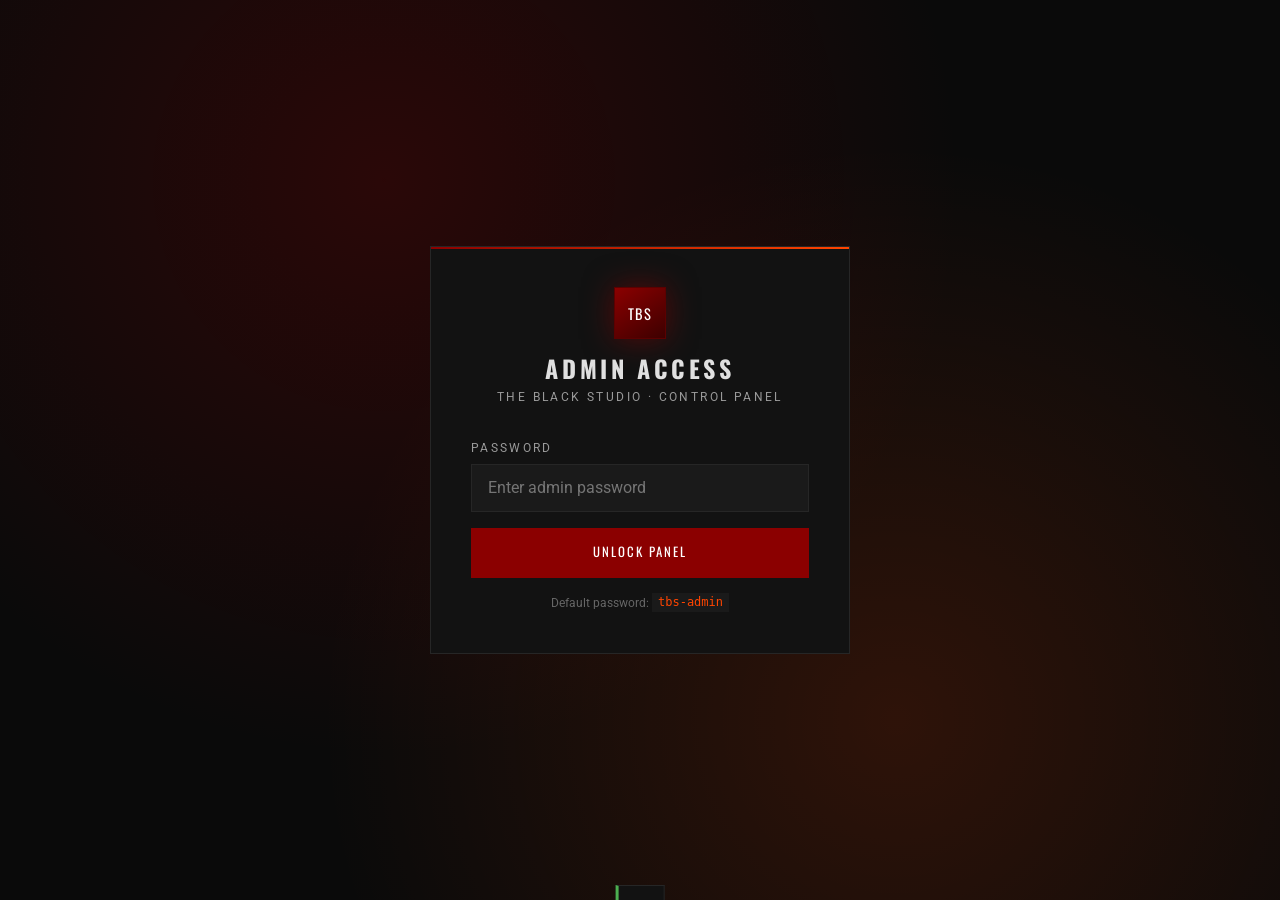
<file: admin.html>
<!DOCTYPE html>
<html lang="en">
<head>
<meta charset="UTF-8">
<meta name="viewport" content="width=device-width, initial-scale=1">
<title>Admin Panel — The Black Studio</title>
<link href="https://fonts.googleapis.com/css2?family=Oswald:wght@400;600;700&family=Roboto:wght@300;400;500;700&display=swap" rel="stylesheet">
<style>
/* ═══════════════ RESET ═══════════════ */
*,*::before,*::after{margin:0;padding:0;box-sizing:border-box}
body{background:#0a0a0a;color:#E0E0E0;font-family:'Roboto',system-ui,sans-serif;line-height:1.6;min-height:100vh}
a{color:inherit;text-decoration:none}
button{font:inherit;color:inherit;cursor:pointer;background:none;border:0}
h1,h2,h3{font-family:'Oswald',sans-serif;font-weight:700;text-transform:uppercase;letter-spacing:.03em;line-height:1.15}
input,textarea,select{font-family:inherit;font-size:16px}

/* ═══════════════ LOGIN ═══════════════ */
#loginView{
  min-height:100vh;display:flex;align-items:center;justify-content:center;padding:2rem;
  background:radial-gradient(circle at 30% 20%,rgba(139,0,0,.25),transparent 50%),
             radial-gradient(circle at 70% 80%,rgba(255,69,0,.15),transparent 50%),#0a0a0a;
}
.login-box{
  width:100%;max-width:420px;background:#121212;border:1px solid #262626;
  padding:2.5rem;position:relative;
}
.login-box::before{content:'';position:absolute;top:0;left:0;right:0;height:2px;background:linear-gradient(90deg,#8B0000,#FF4500)}
.login-brand{text-align:center;margin-bottom:2rem}
.login-mark{
  display:inline-flex;align-items:center;justify-content:center;width:52px;height:52px;
  background:linear-gradient(145deg,#8B0000,#3d0000);color:#fff;
  font-family:'Oswald',sans-serif;font-size:.9rem;letter-spacing:.05em;
  border:1px solid #5c0000;box-shadow:0 0 30px rgba(139,0,0,.55);margin-bottom:1rem;
}
.login-brand h1{font-size:1.5rem;letter-spacing:.15em;margin-bottom:.3rem}
.login-brand p{color:#9a9a9a;font-size:.75rem;letter-spacing:.2em;text-transform:uppercase}
.field{display:flex;flex-direction:column;gap:.4rem;margin-bottom:1rem}
.field label{font-size:.72rem;letter-spacing:.2em;text-transform:uppercase;color:#9a9a9a}
.field input,.field textarea,.field select{
  background:#1a1a1a;border:1px solid #262626;padding:.85rem 1rem;color:#E0E0E0;
  width:100%;transition:.2s;border-radius:0;
}
.field input:focus,.field textarea:focus,.field select:focus{
  outline:none;border-color:#8B0000;box-shadow:0 0 0 3px rgba(139,0,0,.18);
}
.field textarea{resize:vertical;min-height:100px;font-family:inherit}
.btn{
  display:inline-flex;align-items:center;justify-content:center;gap:.5rem;
  padding:.85rem 1.6rem;font-family:'Oswald',sans-serif;font-size:.8rem;
  letter-spacing:.16em;text-transform:uppercase;border:1px solid transparent;
  transition:.2s;cursor:pointer;
}
.btn-primary{background:#8B0000;color:#fff;border-color:#8B0000}
.btn-primary:hover{background:#FF4500;border-color:#FF4500;box-shadow:0 0 24px rgba(255,69,0,.5)}
.btn-ghost{background:transparent;color:#E0E0E0;border-color:#3a3a3a}
.btn-ghost:hover{border-color:#FF4500;color:#FF4500}
.btn-danger{background:#3a1010;color:#ff8a80;border-color:#6d2020}
.btn-danger:hover{background:#8B0000;color:#fff}
.btn-block{width:100%}
.btn-sm{padding:.5rem .9rem;font-size:.7rem}
#loginError{display:none;color:#ff6b6b;font-size:.85rem;text-align:center;margin-top:.6rem}
#loginError.show{display:block}
.login-hint{margin-top:1rem;text-align:center;font-size:.75rem;color:#666}
.login-hint code{background:#1a1a1a;padding:.15rem .4rem;color:#FF4500}

/* ═══════════════ DASHBOARD ═══════════════ */
#dashView{display:none;min-height:100vh}
#dashView.show{display:grid;grid-template-columns:250px 1fr}

.sidebar{
  background:#0d0d0d;border-right:1px solid #262626;padding:1.2rem;
  display:flex;flex-direction:column;gap:1rem;
  position:sticky;top:0;height:100vh;overflow-y:auto;
}
.sidebar-logo{
  display:flex;align-items:center;gap:.7rem;padding:.5rem .5rem 1rem;
  border-bottom:1px solid #262626;font-family:'Oswald',sans-serif;
  letter-spacing:.15em;font-size:.85rem;
}
.sidebar-logo .login-mark{width:34px;height:34px;font-size:.7rem;margin:0}
.nav-list{display:flex;flex-direction:column;gap:.15rem;flex:1}
.nav-list a{
  display:block;padding:.7rem 1rem;font-size:.85rem;color:#9a9a9a;
  cursor:pointer;transition:.2s;border-left:2px solid transparent;
}
.nav-list a:hover{background:#151515;color:#E0E0E0}
.nav-list a.active{background:rgba(139,0,0,.15);color:#E0E0E0;border-left-color:#FF4500}
.sidebar-footer{display:flex;flex-direction:column;gap:.5rem;padding-top:1rem;border-top:1px solid #262626}
.sidebar-footer .btn{padding:.7rem 1rem;font-size:.72rem}

.main{padding:2rem;overflow-x:hidden}
.tab{display:none}
.tab.active{display:block;animation:fadeUp .3s ease}
@keyframes fadeUp{from{opacity:0;transform:translateY(8px)}to{opacity:1;transform:none}}

.page-head{margin-bottom:2rem;display:flex;flex-wrap:wrap;gap:1rem;justify-content:space-between;align-items:flex-end}
.page-head h1{font-size:clamp(1.5rem,3vw,2rem);letter-spacing:.06em}
.page-head p{color:#9a9a9a;font-size:.9rem;margin-top:.4rem;max-width:640px}

.dash-card{background:#121212;border:1px solid #262626;padding:1.8rem;margin-bottom:1.5rem}

/* Stats */
.stats-grid{display:grid;grid-template-columns:repeat(auto-fit,minmax(160px,1fr));gap:1rem;margin-bottom:1.5rem}
.stat-card{background:#121212;border:1px solid #262626;padding:1.2rem;text-align:center}
.stat-card strong{display:block;font-family:'Oswald',sans-serif;font-size:2rem;color:#FF4500;line-height:1}
.stat-card small{color:#9a9a9a;font-size:.7rem;letter-spacing:.15em;text-transform:uppercase}

.quick-actions{display:flex;gap:.6rem;flex-wrap:wrap}

/* Item list */
.items-list{display:flex;flex-direction:column;gap:.7rem}
.item-row{
  display:flex;gap:1rem;align-items:center;padding:1rem;
  background:#0d0d0d;border:1px solid #262626;transition:.2s;
}
.item-row:hover{border-color:#3a3a3a}
.item-thumb{width:56px;height:56px;object-fit:cover;border:1px solid #262626;filter:grayscale(1);flex-shrink:0}
.item-info{flex:1;min-width:0}
.item-info strong{display:block;font-family:'Oswald',sans-serif;font-size:.95rem;color:#E0E0E0;margin-bottom:.2rem;
  white-space:nowrap;overflow:hidden;text-overflow:ellipsis}
.item-info small{color:#9a9a9a;font-size:.78rem}
.item-actions{display:flex;gap:.4rem;flex-shrink:0}
.icon-btn{
  width:34px;height:34px;display:flex;align-items:center;justify-content:center;
  border:1px solid #262626;color:#9a9a9a;transition:.2s;font-size:.9rem;
}
.icon-btn:hover{border-color:#FF4500;color:#FF4500;background:rgba(255,69,0,.08)}
.icon-btn.danger:hover{border-color:#c0392b;color:#ff8a80;background:rgba(192,57,43,.1)}

/* Gallery admin */
.gallery-grid-admin{display:grid;grid-template-columns:repeat(auto-fill,minmax(180px,1fr));gap:1rem}
.g-admin-item{background:#0d0d0d;border:1px solid #262626;overflow:hidden;position:relative}
.g-admin-item img{width:100%;aspect-ratio:16/10;object-fit:cover;filter:grayscale(1)}
.g-admin-info{padding:.7rem}
.g-admin-info strong{display:block;font-size:.82rem;margin-bottom:.2rem}
.g-admin-info small{color:#9a9a9a;font-size:.7rem}
.g-admin-actions{position:absolute;top:.4rem;right:.4rem;display:flex;gap:.3rem;opacity:0;transition:.2s}
.g-admin-item:hover .g-admin-actions{opacity:1}
.g-admin-actions button{
  width:28px;height:28px;background:rgba(0,0,0,.85);border:1px solid #262626;
  color:#fff;display:flex;align-items:center;justify-content:center;font-size:.8rem;
}
.g-admin-actions button:hover{background:#8B0000}

/* Empty state */
.empty-state{text-align:center;padding:2.5rem 1rem;color:#666;font-size:.9rem}

/* ═══════════════ MODAL ═══════════════ */
#modal{
  position:fixed;inset:0;z-index:9998;background:rgba(0,0,0,.9);
  display:none;align-items:flex-start;justify-content:center;padding:2rem 1rem;overflow-y:auto;
}
#modal.open{display:flex}
.modal-box{
  background:#121212;border:1px solid #262626;max-width:600px;width:100%;
  padding:2rem;position:relative;margin:auto;
}
.modal-box h2{font-size:1.2rem;margin-bottom:1.2rem;letter-spacing:.06em}
.modal-close{position:absolute;top:1rem;right:1.2rem;color:#9a9a9a;font-size:1.6rem;line-height:1}
.modal-close:hover{color:#FF4500}
.form-row{display:grid;grid-template-columns:1fr 1fr;gap:1rem}

/* ═══════════════ TOAST ═══════════════ */
#toast{
  position:fixed;bottom:2rem;left:50%;transform:translateX(-50%) translateY(150%);
  background:#121212;border:1px solid #262626;border-left:3px solid #4CAF50;
  padding:1rem 1.4rem;font-size:.88rem;z-index:99999;
  transition:transform .35s cubic-bezier(.2,.7,.3,1);max-width:90vw;
}
#toast.show{transform:translateX(-50%) translateY(0)}
#toast.error{border-left-color:#c0392b}

/* ═══════════════ SUCCESS / ERROR ═══════════════ */
.form-msg{display:none;padding:.9rem 1.1rem;font-size:.85rem;margin-top:.8rem}
.form-msg.show{display:block}
.form-msg.success{border:1px solid rgba(76,175,80,.5);background:rgba(76,175,80,.08);color:#7ee08a}
.form-msg.error{border:1px solid rgba(192,57,43,.5);background:rgba(192,57,43,.08);color:#ff8a80}

/* ═══════════════ RESPONSIVE ═══════════════ */
@media (max-width:860px){
  #dashView.show{grid-template-columns:1fr}
  .sidebar{
    position:fixed;top:0;left:0;bottom:0;width:250px;z-index:900;
    transform:translateX(-100%);transition:transform .3s;
  }
  .sidebar.open{transform:none}
  .main{padding:1.2rem;padding-top:4.5rem}
  .main::before{
    content:'☰ MENU';position:fixed;top:1rem;left:1rem;z-index:800;
    background:#8B0000;padding:.6rem 1rem;font-family:'Oswald',sans-serif;
    letter-spacing:.15em;font-size:.75rem;cursor:pointer;
  }
  .form-row{grid-template-columns:1fr}
}
</style>
</head>
<body>

<!-- ═══════════════ LOGIN ═══════════════ -->
<div id="loginView">
  <form class="login-box" id="loginForm" autocomplete="off">
    <div class="login-brand">
      <div class="login-mark">TBS</div>
      <h1>Admin Access</h1>
      <p>The Black Studio · Control Panel</p>
    </div>
    <div class="field">
      <label for="pwd">Password</label>
      <input type="password" id="pwd" placeholder="Enter admin password" required>
    </div>
    <button type="submit" class="btn btn-primary btn-block">Unlock Panel</button>
    <p id="loginError"></p>
    <p class="login-hint">Default password: <code>tbs-admin</code></p>
  </form>
</div>

<!-- ═══════════════ DASHBOARD ═══════════════ -->
<div id="dashView">

  <aside class="sidebar" id="sidebar">
    <div class="sidebar-logo">
      <div class="login-mark">TBS</div>
      <span>Admin</span>
    </div>
    <nav class="nav-list">
      <a data-tab="overview" class="active">📊 Overview</a>
      <a data-tab="hero">🎬 Hero</a>
      <a data-tab="posts">📝 Posts</a>
      <a data-tab="gallery">🖼️ Gallery</a>
      <a data-tab="nav">🧭 Navigation</a>
      <a data-tab="sections">🧱 Sections</a>
      <a data-tab="settings">⚙️ Settings</a>
    </nav>
    <div class="sidebar-footer">
      <a href="index.html" target="_blank" class="btn btn-ghost btn-block">← View Site</a>
      <button class="btn btn-ghost btn-block" id="logoutBtn">Logout</button>
    </div>
  </aside>

  <main class="main">

    <!-- OVERVIEW -->
    <section class="tab active" data-tab="overview">
      <div class="page-head">
        <div><h1>Dashboard</h1><p>Welcome back. Everything you change saves instantly to your browser.</p></div>
      </div>
      <div class="stats-grid">
        <div class="stat-card"><strong id="statPosts">0</strong><small>Posts</small></div>
        <div class="stat-card"><strong id="statGallery">0</strong><small>Images</small></div>
        <div class="stat-card"><strong id="statNav">0</strong><small>Nav Links</small></div>
        <div class="stat-card"><strong id="statSections">0</strong><small>Sections</small></div>
      </div>
      <div class="dash-card">
        <h2 style="margin-bottom:1rem">Quick Actions</h2>
        <div class="quick-actions">
          <button class="btn btn-primary" data-goto="posts">📝 New Post</button>
          <button class="btn btn-ghost" data-goto="gallery">🖼️ Add Image</button>
          <button class="btn btn-ghost" data-goto="nav">🧭 Edit Nav</button>
          <button class="btn btn-ghost" id="exportBtn">📤 Export Data</button>
        </div>
      </div>
      <div class="dash-card">
        <h2 style="margin-bottom:1rem">Activity</h2>
        <ul id="activityList" style="list-style:none;display:flex;flex-direction:column;gap:.5rem">
          <li class="empty-state">No activity yet.</li>
        </ul>
      </div>
    </section>

    <!-- HERO -->
    <section class="tab" data-tab="hero">
      <div class="page-head"><div><h1>Hero Section</h1><p>Edit the homepage hero.</p></div></div>
      <div class="dash-card">
        <form id="heroForm">
          <div class="field"><label>Badge Text</label><input name="badge"></div>
          <div class="field"><label>Main Title</label><input name="title"></div>
          <div class="field"><label>Lead Paragraph</label><textarea name="lead" rows="3"></textarea></div>
          <div class="form-row">
            <div class="field"><label>CTA 1 Text</label><input name="cta1Text"></div>
            <div class="field"><label>CTA 1 Link</label><input name="cta1Link"></div>
          </div>
          <div class="form-row">
            <div class="field"><label>CTA 2 Text</label><input name="cta2Text"></div>
            <div class="field"><label>CTA 2 Link</label><input name="cta2Link"></div>
          </div>
          <button type="submit" class="btn btn-primary">💾 Save Hero</button>
        </form>
      </div>
    </section>

    <!-- POSTS -->
    <section class="tab" data-tab="posts">
      <div class="page-head">
        <div><h1>Posts</h1><p>Manage news posts and devlogs.</p></div>
        <button class="btn btn-primary" id="addPostBtn">+ New Post</button>
      </div>
      <div class="dash-card">
        <div class="items-list" id="postsList"></div>
      </div>
    </section>

    <!-- GALLERY -->
    <section class="tab" data-tab="gallery">
      <div class="page-head">
        <div><h1>Gallery</h1><p>Manage gallery images.</p></div>
        <button class="btn btn-primary" id="addImageBtn">+ Add Image</button>
      </div>
      <div class="dash-card">
        <div class="gallery-grid-admin" id="galleryList"></div>
      </div>
    </section>

    <!-- NAV -->
    <section class="tab" data-tab="nav">
      <div class="page-head">
        <div><h1>Navigation</h1><p>Edit top navigation links.</p></div>
        <button class="btn btn-primary" id="addNavBtn">+ Add Link</button>
      </div>
      <div class="dash-card">
        <div class="items-list" id="navList"></div>
      </div>
    </section>

    <!-- SECTIONS -->
    <section class="tab" data-tab="sections">
      <div class="page-head">
        <div><h1>Sections</h1><p>Add custom sections to the homepage.</p></div>
        <button class="btn btn-primary" id="addSectionBtn">+ New Section</button>
      </div>
      <div class="dash-card">
        <div class="items-list" id="sectionsList"></div>
      </div>
    </section>

    <!-- SETTINGS -->
    <section class="tab" data-tab="settings">
      <div class="page-head"><div><h1>Settings</h1><p>Password, backup, and reset options.</p></div></div>

      <div class="dash-card">
        <h2 style="margin-bottom:1rem">Change Password</h2>
        <form id="pwdForm">
          <div class="field"><label>Current Password</label><input type="password" name="current" required></div>
          <div class="field"><label>New Password</label><input type="password" name="newPwd" required minlength="6"></div>
          <div class="field"><label>Confirm New Password</label><input type="password" name="confirm" required minlength="6"></div>
          <button type="submit" class="btn btn-primary">Update Password</button>
          <div class="form-msg success" id="pwdSuccess">✔ Password updated.</div>
          <div class="form-msg error" id="pwdError"></div>
        </form>
      </div>

      <div class="dash-card">
        <h2 style="margin-bottom:1rem">Backup &amp; Restore</h2>
        <div class="quick-actions">
          <button class="btn btn-ghost" id="exportBtn2">📤 Export Data</button>
          <button class="btn btn-ghost" id="importBtn">📥 Import Data</button>
          <input type="file" id="importInput" accept=".json" style="display:none">
          <button class="btn btn-danger" id="resetBtn">⚠️ Reset All</button>
        </div>
      </div>

      <div class="dash-card">
        <h2 style="margin-bottom:1rem">Storage</h2>
        <p id="storageInfo" style="color:#9a9a9a;font-size:.9rem"></p>
      </div>
    </section>

  </main>
</div>

<!-- ═══════════════ MODAL ═══════════════ -->
<div id="modal">
  <form class="modal-box" id="modalForm">
    <button type="button" class="modal-close" id="modalClose">×</button>
    <h2 id="modalTitle">Edit</h2>
    <div id="modalFields"></div>
  </form>
</div>

<div id="toast"></div>

<script>
(function(){
  'use strict';
  console.log('%c[TBS ADMIN] Script loaded', 'color:#FF4500;font-weight:bold');

  /* ═══════════════ CONSTANTS ═══════════════ */
  var DEFAULT_PWD = 'tbs-admin';
  var KEYS = {
    AUTH: 'tbs_auth',
    LOGGED: 'tbs_loggedin',
    HERO: 'tbs_hero',
    POSTS: 'tbs_posts',
    GALLERY: 'tbs_gallery',
    NAV: 'tbs_nav',
    SECTIONS: 'tbs_sections',
    ACTIVITY: 'tbs_activity'
  };

  /* ═══════════════ SAFE STORAGE ═══════════════ */
  function read(key, fallback) {
    try {
      var v = localStorage.getItem(key);
      if (!v) return fallback;
      return JSON.parse(v);
    } catch (e) {
      console.warn('[TBS] read error', key, e);
      return fallback;
    }
  }
  function write(key, value) {
    try {
      localStorage.setItem(key, JSON.stringify(value));
      return true;
    } catch (e) {
      console.error('[TBS] write error', key, e);
      toast('Storage failed: ' + e.message, true);
      return false;
    }
  }
  function remove(key) { try { localStorage.removeItem(key); } catch (e) {} }

  /* ═══════════════ HELPERS ═══════════════ */
  function $(s, ctx) { return (ctx || document).querySelector(s); }
  function $$(s, ctx) { return Array.prototype.slice.call((ctx || document).querySelectorAll(s)); }
  function uid() { return 'x' + Date.now().toString(36) + Math.random().toString(36).slice(2, 6); }
  function hash(str) {
    var h = 5381, i = str.length;
    while (i) h = (h * 33) ^ str.charCodeAt(--i);
    return 'h' + (h >>> 0).toString(16);
  }
  function esc(s) {
    return String(s == null ? '' : s).replace(/[&<>"']/g, function (c) {
      return { '&': '&amp;', '<': '&lt;', '>': '&gt;', '"': '&quot;', "'": '&#39;' }[c];
    });
  }

  /* ═══════════════ TOAST ═══════════════ */
  function toast(msg, isErr) {
    var t = $('#toast');
    if (!t) return;
    t.textContent = msg;
    t.classList.toggle('error', !!isErr);
    t.classList.add('show');
    clearTimeout(t._tm);
    t._tm = setTimeout(function () { t.classList.remove('show'); }, 3000);
  }
  window.toast = toast;

  /* ═══════════════ ACTIVITY ═══════════════ */
  function logActivity(text) {
    var list = read(KEYS.ACTIVITY, []);
    list.unshift({ text: text, time: Date.now() });
    write(KEYS.ACTIVITY, list.slice(0, 20));
    renderActivity();
  }
  function renderActivity() {
    var el = $('#activityList');
    if (!el) return;
    var list = read(KEYS.ACTIVITY, []);
    if (!list.length) {
      el.innerHTML = '<li class="empty-state">No activity yet.</li>';
      return;
    }
    el.innerHTML = list.map(function (a) {
      var ago = Math.round((Date.now() - a.time) / 60000);
      var agoTxt = ago < 1 ? 'just now' : ago < 60 ? ago + 'm ago' : Math.round(ago / 60) + 'h ago';
      return '<li style="padding:.7rem 1rem;background:#0d0d0d;border-left:2px solid #8B0000;font-size:.85rem;color:#9a9a9a">' +
        esc(a.text) + ' <span style="color:#555;font-size:.75rem">· ' + agoTxt + '</span></li>';
    }).join('');
  }

  /* ═══════════════ AUTH ═══════════════ */
  function ensureDefaultPwd() {
    if (!localStorage.getItem(KEYS.AUTH)) {
      write(KEYS.AUTH, { hash: hash(DEFAULT_PWD) });
      console.log('[TBS] Default password set: tbs-admin');
    }
  }
  function checkPassword(pwd) {
    var auth = read(KEYS.AUTH, null);
    if (!auth) return false;
    return auth.hash === hash(pwd);
  }
  function setPassword(pwd) { write(KEYS.AUTH, { hash: hash(pwd) }); }
  function isLoggedIn() { return localStorage.getItem(KEYS.LOGGED) === 'true'; }
  function login(pwd) {
    if (checkPassword(pwd)) {
      localStorage.setItem(KEYS.LOGGED, 'true');
      return true;
    }
    return false;
  }
  function logout() {
    remove(KEYS.LOGGED);
    location.reload();
  }

  /* ═══════════════ VIEW SWITCHING ═══════════════ */
  function showLogin() {
    $('#loginView').style.display = 'flex';
    $('#dashView').classList.remove('show');
  }
  function showDash() {
    $('#loginView').style.display = 'none';
    $('#dashView').classList.add('show');
    refreshAll();
  }

  /* ═══════════════ TABS ═══════════════ */
  function bindTabs() {
    $$('.nav-list a').forEach(function (a) {
      a.addEventListener('click', function () {
        var tab = a.dataset.tab;
        $$('.nav-list a').forEach(function (x) { x.classList.remove('active'); });
        a.classList.add('active');
        $$('.tab').forEach(function (t) {
          t.classList.toggle('active', t.dataset.tab === tab);
        });
        $('#sidebar').classList.remove('open');
        if (tab === 'settings') renderStorageInfo();
      });
    });

    $$('[data-goto]').forEach(function (b) {
      b.addEventListener('click', function () {
        var t = $('.nav-list a[data-tab="' + b.dataset.goto + '"]');
        if (t) t.click();
      });
    });

    // Mobile sidebar toggle
    $('.main').addEventListener('click', function (e) {
      if (window.innerWidth > 860) return;
      if (e.clientY < 70 && e.clientX < 120) {
        $('#sidebar').classList.toggle('open');
      } else if ($('#sidebar').classList.contains('open') && !e.target.closest('.sidebar')) {
        $('#sidebar').classList.remove('open');
      }
    });
  }

  /* ═══════════════ MODAL ═══════════════ */
  function openModal(title, fieldsHtml, onSubmit) {
    var m = $('#modal');
    $('#modalTitle').textContent = title;
    $('#modalFields').innerHTML = fieldsHtml;
    m.classList.add('open');
    document.body.style.overflow = 'hidden';

    var form = $('#modalForm');
    form.onsubmit = function (e) {
      e.preventDefault();
      var data = {};
      $$('[name]', form).forEach(function (el) { data[el.name] = el.value.trim(); });
      onSubmit(data);
    };
  }
  function closeModal() {
    $('#modal').classList.remove('open');
    document.body.style.overflow = '';
    $('#modalForm').onsubmit = null;
  }
  document.addEventListener('click', function (e) {
    if (e.target.id === 'modal' || e.target.id === 'modalClose' || e.target.closest('#modalClose')) {
      closeModal();
    }
  });
  document.addEventListener('keydown', function (e) {
    if (e.key === 'Escape') closeModal();
  });

  /* ═══════════════ REFRESH ALL ═══════════════ */
  function refreshAll() {
    renderOverview();
    renderHero();
    renderPosts();
    renderGallery();
    renderNav();
    renderSections();
    renderActivity();
    renderStorageInfo();
  }

  /* ═══════════════ OVERVIEW ═══════════════ */
  function renderOverview() {
    $('#statPosts').textContent = read(KEYS.POSTS, []).length;
    $('#statGallery').textContent = read(KEYS.GALLERY, []).length;
    $('#statNav').textContent = read(KEYS.NAV, []).length;
    $('#statSections').textContent = read(KEYS.SECTIONS, []).length;
    $('#exportBtn').onclick = exportData;
  }

  /* ═══════════════ HERO ═══════════════ */
  var HERO_DEFAULTS = {
    badge: 'Under Development — Coming Soon',
    title: 'The Black Studio',
    lead: 'From the ruins of Rawalpindi, a new nightmare rises.',
    cta1Text: 'Explore Sector Zero',
    cta1Link: 'game.html',
    cta2Text: 'About the Studio',
    cta2Link: 'about.html'
  };
  function renderHero() {
    var form = $('#heroForm');
    if (!form) return;
    var hero = Object.assign({}, HERO_DEFAULTS, read(KEYS.HERO, {}));
    Object.keys(hero).forEach(function (k) {
      var el = form.querySelector('[name="' + k + '"]');
      if (el) el.value = hero[k];
    });

    form.onsubmit = function (e) {
      e.preventDefault();
      var data = {};
      $$('[name]', form).forEach(function (el) { data[el.name] = el.value; });
      write(KEYS.HERO, data);
      toast('✔ Hero saved');
      logActivity('Updated hero');
    };
  }

  /* ═══════════════ POSTS ═══════════════ */
  function renderPosts() {
    var list = $('#postsList');
    var posts = read(KEYS.POSTS, []);
    if (!posts.length) {
      list.innerHTML = '<div class="empty-state">No posts yet. Click <strong>+ New Post</strong>.</div>';
    } else {
      list.innerHTML = posts.map(function (p) {
        return '<div class="item-row">' +
          (p.image ? '<img class="item-thumb" src="' + esc(p.image) + '" onerror="this.style.display=\'none\'">' : '') +
          '<div class="item-info"><strong>' + esc(p.title || 'Untitled') + '</strong>' +
          '<small>' + esc(p.meta || 'No meta') + ' · ' + esc(p.category || 'devlog') + '</small></div>' +
          '<div class="item-actions">' +
            '<button class="icon-btn" data-edit-post="' + p.id + '" title="Edit">✎</button>' +
            '<button class="icon-btn danger" data-del-post="' + p.id + '" title="Delete">🗑</button>' +
          '</div></div>';
      }).join('');
    }

    $$('[data-edit-post]', list).forEach(function (b) {
      b.onclick = function () { editPost(b.dataset.editPost); };
    });
    $$('[data-del-post]', list).forEach(function (b) {
      b.onclick = function () {
        if (!confirm('Delete this post?')) return;
        var remaining = read(KEYS.POSTS, []).filter(function (x) { return x.id !== b.dataset.delPost; });
        write(KEYS.POSTS, remaining);
        toast('Post deleted');
        logActivity('Deleted a post');
        renderPosts(); renderOverview();
      };
    });
  }

  function editPost(id) {
    var posts = read(KEYS.POSTS, []);
    var p = id ? posts.filter(function (x) { return x.id === id; })[0] : null;
    var isNew = !p;
    if (isNew) p = { id: uid(), title: '', meta: '', category: 'devlog', excerpt: '', body: '', image: '' };

    var html =
      '<div class="field"><label>Title *</label><input name="title" value="' + esc(p.title) + '" required></div>' +
      '<div class="form-row">' +
        '<div class="field"><label>Meta Label</label><input name="meta" value="' + esc(p.meta) + '" placeholder="Devlog · Update 01"></div>' +
        '<div class="field"><label>Category</label><select name="category">' +
          ['devlog','announcement','community'].map(function (c) {
            return '<option value="' + c + '"' + (p.category === c ? ' selected' : '') + '>' + c + '</option>';
          }).join('') +
        '</select></div>' +
      '</div>' +
      '<div class="field"><label>Cover Image URL</label><input name="image" value="' + esc(p.image) + '" placeholder="https://..."></div>' +
      '<div class="field"><label>Excerpt</label><textarea name="excerpt" rows="2">' + esc(p.excerpt) + '</textarea></div>' +
      '<div class="field"><label>Body</label><textarea name="body" rows="6">' + esc(p.body) + '</textarea></div>' +
      '<button type="submit" class="btn btn-primary btn-block">💾 Save Post</button>';

    openModal(isNew ? 'New Post' : 'Edit Post', html, function (data) {
      if (!data.title) { toast('Title is required', true); return; }
      data.id = p.id;
      var list = read(KEYS.POSTS, []);
      var idx = list.findIndex(function (x) { return x.id === p.id; });
      if (idx > -1) list[idx] = data; else list.unshift(data);
      write(KEYS.POSTS, list);
      closeModal();
      toast(isNew ? '✔ Post created' : '✔ Post updated');
      logActivity(isNew ? 'Created post' : 'Updated post');
      renderPosts(); renderOverview();
    });
  }

  /* ═══════════════ GALLERY ═══════════════ */
  function renderGallery() {
    var list = $('#galleryList');
    var items = read(KEYS.GALLERY, []);
    if (!items.length) {
      list.innerHTML = '<div class="empty-state" style="grid-column:1/-1">No images yet.</div>';
    } else {
      list.innerHTML = items.map(function (g) {
        return '<div class="g-admin-item">' +
          '<img src="' + esc(g.src) + '" onerror="this.src=\'https://via.placeholder.com/300x200?text=No+Image\'">' +
          '<div class="g-admin-actions">' +
            '<button data-edit-img="' + g.id + '">✎</button>' +
            '<button data-del-img="' + g.id + '">🗑</button>' +
          '</div>' +
          '<div class="g-admin-info"><strong>' + esc(g.caption || 'Untitled') + '</strong>' +
          '<small>' + esc(g.category || 'screenshots') + '</small></div>' +
        '</div>';
      }).join('');
    }

    $$('[data-edit-img]', list).forEach(function (b) {
      b.onclick = function () { editImage(b.dataset.editImg); };
    });
    $$('[data-del-img]', list).forEach(function (b) {
      b.onclick = function () {
        if (!confirm('Delete this image?')) return;
        var remaining = read(KEYS.GALLERY, []).filter(function (x) { return x.id !== b.dataset.delImg; });
        write(KEYS.GALLERY, remaining);
        toast('Image deleted');
        logActivity('Deleted gallery image');
        renderGallery(); renderOverview();
      };
    });
  }

  function editImage(id) {
    var items = read(KEYS.GALLERY, []);
    var g = id ? items.filter(function (x) { return x.id === id; })[0] : null;
    var isNew = !g;
    if (isNew) g = { id: uid(), src: '', caption: '', category: 'screenshots' };

    var html =
      '<div class="field"><label>Image URL *</label><input name="src" value="' + esc(g.src) + '" required placeholder="https://..."></div>' +
      '<div class="field"><label>Caption</label><input name="caption" value="' + esc(g.caption) + '"></div>' +
      '<div class="field"><label>Category</label><select name="category">' +
        ['screenshots','concept','bts'].map(function (c) {
          return '<option value="' + c + '"' + (g.category === c ? ' selected' : '') + '>' + c + '</option>';
        }).join('') +
      '</select></div>' +
      '<button type="submit" class="btn btn-primary btn-block">💾 Save Image</button>';

    openModal(isNew ? 'Add Image' : 'Edit Image', html, function (data) {
      if (!data.src) { toast('Image URL is required', true); return; }
      data.id = g.id;
      var list = read(KEYS.GALLERY, []);
      var idx = list.findIndex(function (x) { return x.id === g.id; });
      if (idx > -1) list[idx] = data; else list.unshift(data);
      write(KEYS.GALLERY, list);
      closeModal();
      toast(isNew ? '✔ Image added' : '✔ Image updated');
      logActivity(isNew ? 'Added gallery image' : 'Updated gallery image');
      renderGallery(); renderOverview();
    });
  }

  /* ═══════════════ NAV ═══════════════ */
  function renderNav() {
    var list = $('#navList');
    var nav = read(KEYS.NAV, []);
    if (!nav.length) {
      list.innerHTML = '<div class="empty-state">No custom nav links. Click <strong>+ Add Link</strong>.</div>';
    } else {
      list.innerHTML = nav.map(function (n, i) {
        return '<div class="item-row">' +
          '<div class="item-info"><strong>' + esc(n.label) + '</strong><small>' + esc(n.href) + '</small></div>' +
          '<div class="item-actions">' +
            (i > 0 ? '<button class="icon-btn" data-move-nav="' + i + '">↑</button>' : '') +
            '<button class="icon-btn" data-edit-nav="' + i + '">✎</button>' +
            '<button class="icon-btn danger" data-del-nav="' + i + '">🗑</button>' +
          '</div></div>';
      }).join('');
    }

    $$('[data-edit-nav]', list).forEach(function (b) {
      b.onclick = function () { editNav(+b.dataset.editNav); };
    });
    $$('[data-del-nav]', list).forEach(function (b) {
      b.onclick = function () {
        if (!confirm('Delete this link?')) return;
        var nav = read(KEYS.NAV, []);
        nav.splice(+b.dataset.delNav, 1);
        write(KEYS.NAV, nav);
        toast('Link deleted');
        logActivity('Deleted nav link');
        renderNav(); renderOverview();
      };
    });
    $$('[data-move-nav]', list).forEach(function (b) {
      b.onclick = function () {
        var i = +b.dataset.moveNav;
        var nav = read(KEYS.NAV, []);
        if (i > 0) { var t = nav[i-1]; nav[i-1] = nav[i]; nav[i] = t; write(KEYS.NAV, nav); renderNav(); }
      };
    });
  }

  function editNav(idx) {
    var nav = read(KEYS.NAV, []);
    var isNew = idx < 0;
    var n = isNew ? { label: '', href: '' } : nav[idx];

    var html =
      '<div class="field"><label>Label *</label><input name="label" value="' + esc(n.label) + '" required></div>' +
      '<div class="field"><label>URL *</label><input name="href" value="' + esc(n.href) + '" required placeholder="index.html"></div>' +
      '<button type="submit" class="btn btn-primary btn-block">💾 Save Link</button>';

    openModal(isNew ? 'Add Nav Link' : 'Edit Nav Link', html, function (data) {
      if (!data.label || !data.href) { toast('Both fields required', true); return; }
      if (isNew) nav.push(data); else nav[idx] = data;
      write(KEYS.NAV, nav);
      closeModal();
      toast(isNew ? '✔ Link added' : '✔ Link updated');
      logActivity(isNew ? 'Added nav link' : 'Updated nav link');
      renderNav(); renderOverview();
    });
  }

  /* ═══════════════ SECTIONS ═══════════════ */
  function renderSections() {
    var list = $('#sectionsList');
    var secs = read(KEYS.SECTIONS, []);
    if (!secs.length) {
      list.innerHTML = '<div class="empty-state">No custom sections.</div>';
    } else {
      list.innerHTML = secs.map(function (s, i) {
        return '<div class="item-row">' +
          '<div class="item-info"><strong>' + esc(s.heading || 'Untitled') + '</strong>' +
          '<small>' + esc(s.type || 'text') + ' · ' + esc(s.container || 'section') + '</small></div>' +
          '<div class="item-actions">' +
            (i > 0 ? '<button class="icon-btn" data-move-sec-up="' + i + '">↑</button>' : '') +
            (i < secs.length - 1 ? '<button class="icon-btn" data-move-sec-down="' + i + '">↓</button>' : '') +
            '<button class="icon-btn" data-edit-sec="' + s.id + '">✎</button>' +
            '<button class="icon-btn danger" data-del-sec="' + s.id + '">🗑</button>' +
          '</div></div>';
      }).join('');
    }

    $$('[data-edit-sec]', list).forEach(function (b) {
      b.onclick = function () { editSection(b.dataset.editSec); };
    });
    $$('[data-del-sec]', list).forEach(function (b) {
      b.onclick = function () {
        if (!confirm('Delete this section?')) return;
        var remaining = read(KEYS.SECTIONS, []).filter(function (s) { return s.id !== b.dataset.delSec; });
        write(KEYS.SECTIONS, remaining);
        toast('Section deleted');
        logActivity('Deleted section');
        renderSections(); renderOverview();
      };
    });
    $$('[data-move-sec-up]', list).forEach(function (b) {
      b.onclick = function () {
        var i = +b.dataset.moveSecUp;
        var s = read(KEYS.SECTIONS, []);
        if (i > 0) { var t = s[i-1]; s[i-1] = s[i]; s[i] = t; write(KEYS.SECTIONS, s); renderSections(); }
      };
    });
    $$('[data-move-sec-down]', list).forEach(function (b) {
      b.onclick = function () {
        var i = +b.dataset.moveSecDown;
        var s = read(KEYS.SECTIONS, []);
        if (i < s.length - 1) { var t = s[i+1]; s[i+1] = s[i]; s[i] = t; write(KEYS.SECTIONS, s); renderSections(); }
      };
    });
  }

  function editSection(id) {
    var secs = read(KEYS.SECTIONS, []);
    var s = id ? secs.filter(function (x) { return x.id === id; })[0] : null;
    var isNew = !s;
    if (isNew) s = { id: uid(), type: 'text', container: 'section', heading: '', body: '', btnText: '', btnLink: '' };

    var html =
      '<div class="form-row">' +
        '<div class="field"><label>Type</label><select name="type">' +
          ['text','feature','cta','stats'].map(function (t) {
            return '<option value="' + t + '"' + (s.type === t ? ' selected' : '') + '>' + t + '</option>';
          }).join('') +
        '</select></div>' +
        '<div class="field"><label>Container Style</label><select name="container">' +
          ['section','section--alt','cta-band'].map(function (c) {
            return '<option value="' + c + '"' + (s.container === c ? ' selected' : '') + '>' + c + '</option>';
          }).join('') +
        '</select></div>' +
      '</div>' +
      '<div class="field"><label>Heading *</label><input name="heading" value="' + esc(s.heading) + '" required></div>' +
      '<div class="field"><label>Body</label><textarea name="body" rows="3">' + esc(s.body) + '</textarea></div>' +
      '<div class="form-row">' +
        '<div class="field"><label>Button Text</label><input name="btnText" value="' + esc(s.btnText) + '"></div>' +
        '<div class="field"><label>Button Link</label><input name="btnLink" value="' + esc(s.btnLink) + '"></div>' +
      '</div>' +
      '<button type="submit" class="btn btn-primary btn-block">💾 Save Section</button>';

    openModal(isNew ? 'New Section' : 'Edit Section', html, function (data) {
      if (!data.heading) { toast('Heading required', true); return; }
      data.id = s.id;
      var list = read(KEYS.SECTIONS, []);
      var idx = list.findIndex(function (x) { return x.id === s.id; });
      if (idx > -1) list[idx] = data; else list.push(data);
      write(KEYS.SECTIONS, list);
      closeModal();
      toast(isNew ? '✔ Section created' : '✔ Section updated');
      logActivity(isNew ? 'Created section' : 'Updated section');
      renderSections(); renderOverview();
    });
  }

  /* ═══════════════ SETTINGS ═══════════════ */
  function renderStorageInfo() {
    var info = $('#storageInfo');
    if (!info) return;
    var total = 0;
    Object.keys(KEYS).forEach(function (k) {
      var v = localStorage.getItem(KEYS[k]);
      if (v) total += v.length;
    });
    info.innerHTML = 'Using <strong style="color:#FF4500">' + (total / 1024).toFixed(2) + ' KB</strong> of localStorage (typical limit: 5 MB).';
  }

  function bindSettings() {
    // Password change
    $('#pwdForm').onsubmit = function (e) {
      e.preventDefault();
      var form = e.target;
      var s = $('#pwdSuccess'), err = $('#pwdError');
      s.classList.remove('show'); err.classList.remove('show');

      var current = form.elements.current.value;
      var np = form.elements.newPwd.value;
      var cf = form.elements.confirm.value;

      if (!checkPassword(current)) {
        err.textContent = 'Current password is incorrect.';
        err.classList.add('show');
        return;
      }
      if (np.length < 6) {
        err.textContent = 'New password must be at least 6 characters.';
        err.classList.add('show');
        return;
      }
      if (np !== cf) {
        err.textContent = 'Passwords do not match.';
        err.classList.add('show');
        return;
      }
      setPassword(np);
      form.reset();
      s.textContent = '✔ Password updated successfully.';
      s.classList.add('show');
      toast('Password updated');
      logActivity('Changed password');
    };

    // Export
    $('#exportBtn2').onclick = exportData;

    // Import
    $('#importBtn').onclick = function () { $('#importInput').click(); };
    $('#importInput').onchange = function (e) {
      var file = e.target.files[0];
      if (!file) return;
      var reader = new FileReader();
      reader.onload = function (ev) {
        try {
          var data = JSON.parse(ev.target.result);
          if (!confirm('This will overwrite all current content. Continue?')) return;
          if (data.hero) write(KEYS.HERO, data.hero);
          if (data.posts) write(KEYS.POSTS, data.posts);
          if (data.gallery) write(KEYS.GALLERY, data.gallery);
          if (data.nav) write(KEYS.NAV, data.nav);
          if (data.sections) write(KEYS.SECTIONS, data.sections);
          toast('✔ Data imported');
          logActivity('Imported data');
          refreshAll();
        } catch (err) {
          toast('Invalid JSON file', true);
        }
      };
      reader.readAsText(file);
      e.target.value = '';
    };

    // Reset
    $('#resetBtn').onclick = function () {
      if (!confirm('Delete ALL content and reset to defaults? This cannot be undone.')) return;
      [KEYS.HERO, KEYS.POSTS, KEYS.GALLERY, KEYS.NAV, KEYS.SECTIONS, KEYS.ACTIVITY].forEach(remove);
      toast('Reset complete');
      refreshAll();
    };

    renderStorageInfo();
  }

  function exportData() {
    var data = {
      _exportedAt: new Date().toISOString(),
      _version: 1,
      hero: read(KEYS.HERO, {}),
      posts: read(KEYS.POSTS, []),
      gallery: read(KEYS.GALLERY, []),
      nav: read(KEYS.NAV, []),
      sections: read(KEYS.SECTIONS, [])
    };
    var blob = new Blob([JSON.stringify(data, null, 2)], { type: 'application/json' });
    var url = URL.createObjectURL(blob);
    var a = document.createElement('a');
    a.href = url;
    a.download = 'the-black-studio-backup-' + new Date().toISOString().slice(0, 10) + '.json';
    document.body.appendChild(a);
    a.click();
    document.body.removeChild(a);
    URL.revokeObjectURL(url);
    toast('✔ Backup downloaded');
    logActivity('Exported data');
  }

  /* ═══════════════ BUTTON BINDINGS ═══════════════ */
  function bindButtons() {
    $('#addPostBtn').onclick = function () { editPost(null); };
    $('#addImageBtn').onclick = function () { editImage(null); };
    $('#addNavBtn').onclick = function () { editNav(-1); };
    $('#addSectionBtn').onclick = function () { editSection(null); };
    $('#logoutBtn').onclick = logout;
  }

  /* ═══════════════ LOGIN FORM ═══════════════ */
  function bindLogin() {
    $('#loginForm').onsubmit = function (e) {
      e.preventDefault();
      var pwd = $('#pwd').value;
      console.log('[TBS] Login attempt, checking password...');
      if (login(pwd)) {
        console.log('[TBS] Login success');
        $('#loginError').classList.remove('show');
        showDash();
        logActivity('Logged in');
      } else {
        console.warn('[TBS] Login failed');
        var err = $('#loginError');
        err.textContent = 'Incorrect password. Try "tbs-admin".';
        err.classList.add('show');
        $('#pwd').value = '';
        $('#pwd').focus();
      }
    };
  }

  /* ═══════════════ BOOT ═══════════════ */
  function boot() {
    console.log('[TBS] Booting admin panel...');
    ensureDefaultPwd();
    bindLogin();
    bindTabs();
    bindButtons();
    bindSettings();

    if (isLoggedIn()) {
      console.log('[TBS] Already logged in — showing dashboard');
      showDash();
    } else {
      console.log('[TBS] Not logged in — showing login');
      showLogin();
    }
  }

  if (document.readyState === 'loading') {
    document.addEventListener('DOMContentLoaded', boot);
  } else {
    boot();
  }
})();
</script>
</body>
</html>
</file>
